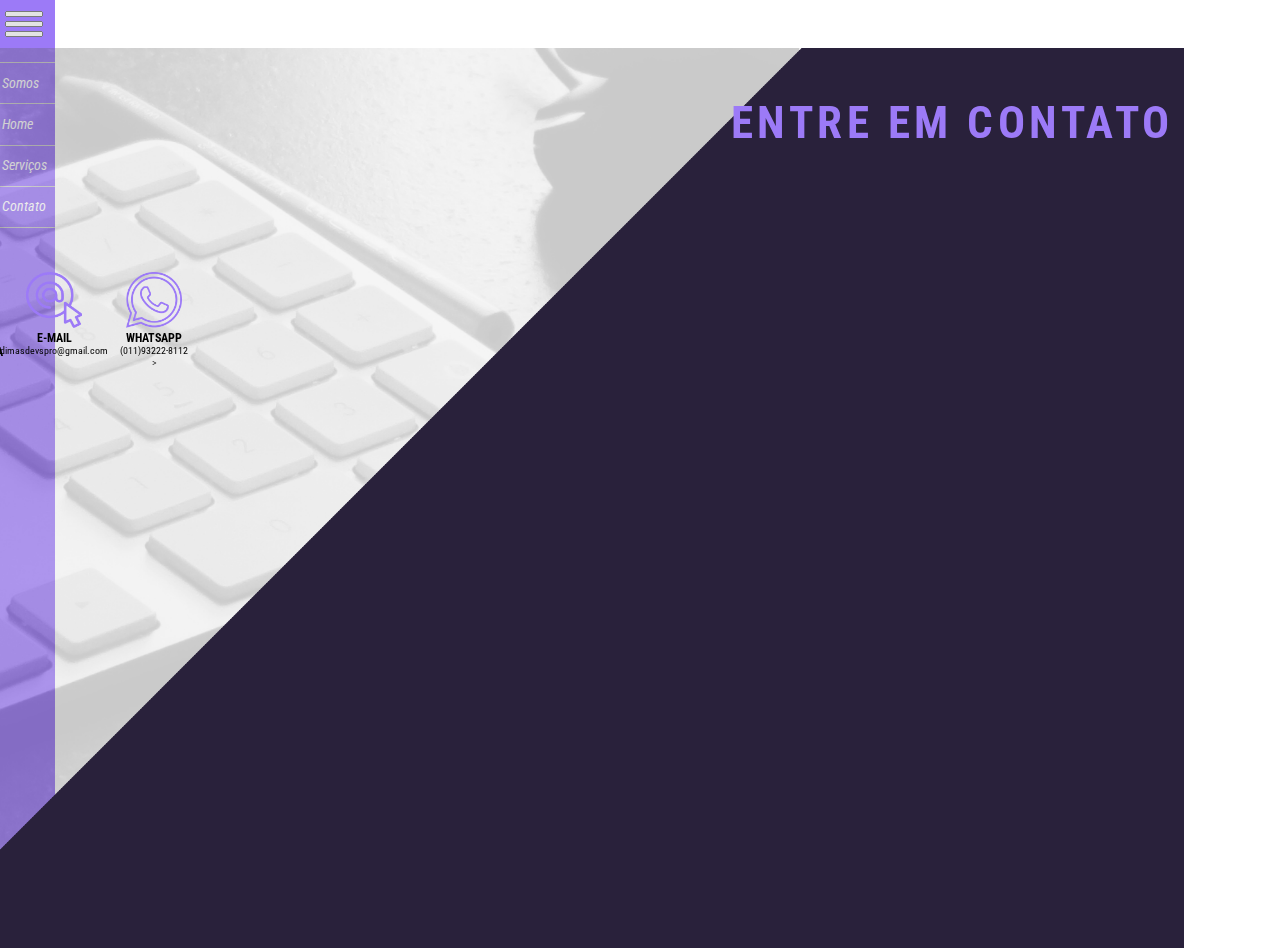
<file: oldpages/contato.html>
<!DOCTYPE html>
<html lang="pt">
  <head>
    <meta charset="UTF-8" />
    <meta http-equiv="X-UA-Compatible" content="IE=edge" />
    <meta name="viewport" content="width=device-width, initial-scale=1.0" />
    <title>DevsPro Solution</title>
    <link rel="stylesheet" href="/public/contato.css" />
    <link rel="stylesheet" href="/public/menu.css">
    <link href="https://fonts.googleapis.com/icon?family=Material+Icons"
      rel="stylesheet">
  </head>
  <header>
    <div id="lateral">
        <div id="menu">
          <ul class="box">
            <li><a href="http://devsprosolution.com.br/somos.html">Somos</a></li>
            <li><a href="http://devsprosolution.com.br/">Home</a></li>
            <li><a href="http://devsprosolution.com.br/servicos.html">Serviços</a></li>
            <li><a href="http://devsprosolution.com.br/contato.html">Contato</a></li>
          </ul>
        </div>
      </div>
</header>
  <body>
    <div class="body-comum">  
      <div class="page-landing contact">
        <h1>ENTRE EM CONTATO</h1>
        <div id="post">
          <a href="https://goo.gl/maps/f7qLkxrJq7vrCehM9" target="_blank"> <img src="/assets/correspondencia.png" alt="devsprosolution" />></a>
          <h3>ENDEREÇO DE CORRESPONDÊNCIA</h3>
          <p>Rua São Constantino, 207 - São Paulo - S.P.</p>
        </div>
        <div id="email">
          <a href="mailto:dimasdevspro@gmail.com"><img src="/assets/Email.png" alt="devsprosolution" /></a>
          <h3>E-MAIL</h3>
          <p>dimasdevspro@gmail.com</p>
        </div>
        <div id="whatsapp">
          <a href="https://api.whatsapp.com/send?phone=+5511932228112&text=Olá!%20Meu%20nome%20é%20[Nome].%20Pode%20me%20enviar%20mais%20informações%20sobre:"
            target="_blank"
            ><img src="/assets/whatsapp.png" alt="devsprosolution" /></a>
            <h3>WHATSAPP</h3>
          <p>(011)93222-8112</p>
          >
        </div>
      </div>
    </div>
  </body>
</html>
</file>
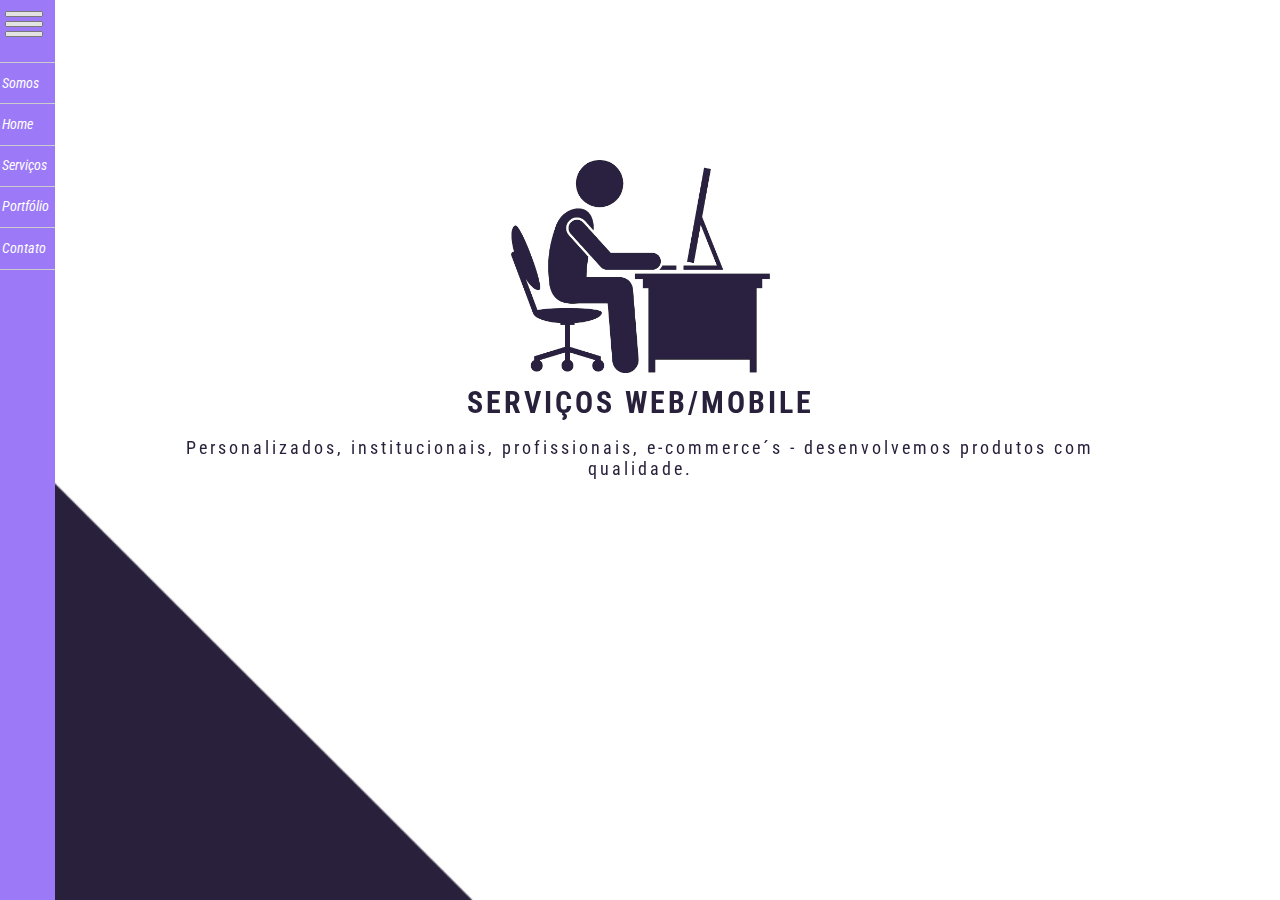
<file: views/servicos.html>
<!DOCTYPE html>
<html lang="pt">
  <head>
    <meta charset="UTF-8" />
    <meta http-equiv="X-UA-Compatible" content="IE=edge" />
    <meta name="viewport" content="width=device-width, initial-scale=1.0" />
    <title>DevsPro Solution</title>
    <link rel="stylesheet" href="/public/nossos-servicos.css" />
    <link rel="stylesheet" href="/public/menu.css" />
  </head>
  <header>
    <div id="lateral">
      <div id="menu">
        <ul class="box">
          <li><a href="http://devsprosolution.com.br/somos.html">Somos</a></li>
          <li><a href="http://devsprosolution.com.br/">Home</a></li>
          <li>
            <a href="http://devsprosolution.com.br/servicos.html">Serviços</a>
          </li>
          <li>
            <a href="http://devsprosolution.com.br/portfolio.html">Portfólio</a>
          </li>
          <li>
            <a href="http://devsprosolution.com.br/contato.html">Contato</a>
          </li>
        </ul>
      </div>
    </div>
  </header>
  <body>
    <div class="page-landing">
      <div class="web-services">
        <!-- <p>NOSSOS SERVIÇOS</p> -->
        <img src="/assets/Programando.png" alt="" />
        <h1>SERVIÇOS WEB/MOBILE</h1>
        <p>
          Personalizados, institucionais, profissionais, e-commerce´s -
          desenvolvemos produtos com qualidade.
        </p>
      </div>
    </div>
  </body>
</html>
</file>
<file: public/contato.css>
@import url("https://fonts.googleapis.com/css2?family=Rajdhani:wght@400;700&display=swap");
@import url("https://fonts.googleapis.com/css2?family=Roboto+Condensed:wght@400;700&display=swap");

body {
  margin: 0;
  display: flex;
  font-size: 62.5%;
}

:root {
  --primary-color: #9c7af7;
  --secondary-color: #e8e8e8;
}

.page-landing {
  width: 100vw;
  height: 100vh;
  background-image: url(/assets/5.png);
  background-repeat: no-repeat;
  background-size: cover;
}

.contact {
    position: absolute;
  top: -2rem;
  right: 1rem;
  display: grid;
  grid-template-columns: repeat(3, 10em);
  row-gap: 3rem;
  justify-items: center;
  text-align: center;
}

.contact h1 {
  position: absolute;
  width: 23rem;
  top: 3rem;
  right: -2rem;
  color: var(--primary-color);
  font-family: "Roboto Condensed", sans-serif;
  font-size: 4.5em;
  font-weight: 700;
  letter-spacing: 0.1em;
  text-align: center;
}

#post,
#email,
#whatsapp {
  padding: 1rem;
  margin: 13rem 0 0 0;
}

#post img,
#email img,
#whatsapp img {
  width: 3.5rem;
  height: 3.5rem;
}

@media all and (min-width: 760px){
    .contact {
        top: 3rem;
    position: absolute;
    right: 6rem;
    }
    .contact h1 {width: 33rem; }
}
</file>
<file: public/menu.css>
@import url('https://fonts.googleapis.com/css2?family=Rajdhani:wght@400;700&display=swap');
@import url('https://fonts.googleapis.com/css2?family=Roboto+Condensed:wght@400;700&display=swap');

/* @charset "UTF-8"; */
/* =CSS Reset */
/* https://meyerweb.com/eric/tools/css/reset/ 
   v2.0 | 20110126
   License: none (public domain)
*/
*, html, body {
	margin:0;
	padding:0;
	}
/* mais regras CSS reset */

/* regra para o box-sizing */
*, *:before, *:after {
    -webkit-box-sizing: border-box;
       -moz-box-sizing: border-box;
            box-sizing: border-box;
}
/* regra para o clear float */
.cf:before,
.cf:after {content: " ";display: table;}
.cf:after {clear: both;}
.cf {*zoom: 1;}
body {
    /* espaço à esquerda para a barra vertical vísivel do menu */
	/* margin-left:55px;  */
	font:  62.5%/1.2 'Roboto Condensed', sans-serif;
	}

    #lateral {
        padding:50px 50px 0 0;
        -moz-transition: all 0.5s ease;
            -webkit-transition: all 0.5s ease;
                -o-transition: all 0.5s ease;
                    transition: all 0.5s ease;
        font-size:1.2em;
        background: #9c7af7;
        height:100%;
        overflow:hidden;
        width:10.6em; 
        position:fixed;
        top:0;
        left:-130px;
        }
        #lateral img {
           margin-left:320px;
        }
    #lateral:before {
        z-index:1000;
        content: url(/assets/baseline_menu_white_24dp.png);
        font-size:4em;
        color:#e3e3e3;
        position:fixed;
        left:0px;
        top:0px;
        width:50px;
        cursor:pointer;
        }
     #lateral:focus:before {
    left:-500px
        }
    #lateral:hover, #lateral:focus,  #lateral:active  {
       width: 4.6em;
        -moz-transform: width 2s;
            -webkit-transform: width 2s;
                -o-transform: width 2s;
                    transform: width 2s;
        padding-right:0;
    left:0em;
        
        }	

        #lateral .box {
            list-style-type:none;
            margin-bottom:1em;;
            padding-bottom:1em;
            }
       
        #menu {
            font-style:italic;
            position:relative;
            font-size:1.0em;
            margin:1em 0 1em -1em;
            padding:0;
            }
        #menu li {padding:0; margin:0;}
        #menu li a,  #menu li a:link {
            font-size:1.2em;
            color:rgb(255,255,255);
            text-decoration: none;
            padding: 0.8em 0 0.8em 1em;
            display: block;
            -moz-transition: all 1.2s ease;
                    -webkit-transition: all 1.2s ease;
                        -o-transition: all 1.2s ease;
                            transition: all 1.2s ease;
            }
        #menu li a:hover {
            color:#29213b;
            background-color:rgba(255,255,255,0.2);
            -moz-transition: all 0.5s ease;
                    -webkit-transition: all 0.5s ease;
                        -o-transition: all 0.5s ease;
                        transition: all 0.5s ease;
            }
            #menu li a {border-bottom:1px solid #ccc;}
            #menu li:first-child a {border-top:1px solid #ccc;}
</file>
<file: public/nossos-servicos.css>
@import url('https://fonts.googleapis.com/css2?family=Rajdhani:wght@400;700&display=swap');
@import url('https://fonts.googleapis.com/css2?family=Roboto+Condensed:wght@400;700&display=swap');

body {
    margin: 0;
    display: flex;
    font-size: 62.5%;
  }

:root {
    --primary-color: #9c7af7;
    --secondary-color: #e8e8e8;
    --third-color: #29213b;
    
}
.page-landing {
    width: 100vw;
    height: 100vh;
    background-image: url(/assets/3.png);
    background-repeat: no-repeat;
    background-size: cover;
}
.web-services{
    position: absolute;
    top: 4rem;
    display: grid;
    grid-template-rows: 1fr 50px 50px;
    grid-gap: 5px;
    justify-items: center;
    align-items: center;
    text-align: center;
}
.web-services img {
    width: 10rem;
}

.web-services h1 {
    color: var(--third-color);
    font-size: 17px;
    font-family: 'Roboto Condensed', sans-serif;
    font-weight: 700;
    letter-spacing: 3px;
}

.web-services p {
    color: var(--third-color);
    font-size: 14px;
    font-family: 'Roboto Condensed', sans-serif;
    font-weight: 400;
    letter-spacing: 3px;
}

@media all and (min-width: 31.25em){
    .web-services p {
        padding: 10rem;
    }
}

@media all and (min-width: 47.5em){
    .web-services{
        top: 10rem;
    }

    .web-services img{
        width: 20rem;
    }

    .web-services h1{
        font-size: 30px
    }

    .web-services p{
        padding: 4rem;
        font-size:18px;
    }
}

@media all and (min-width:64em){
    .web-services p{
        padding: 10rem;
    }
}
</file>
